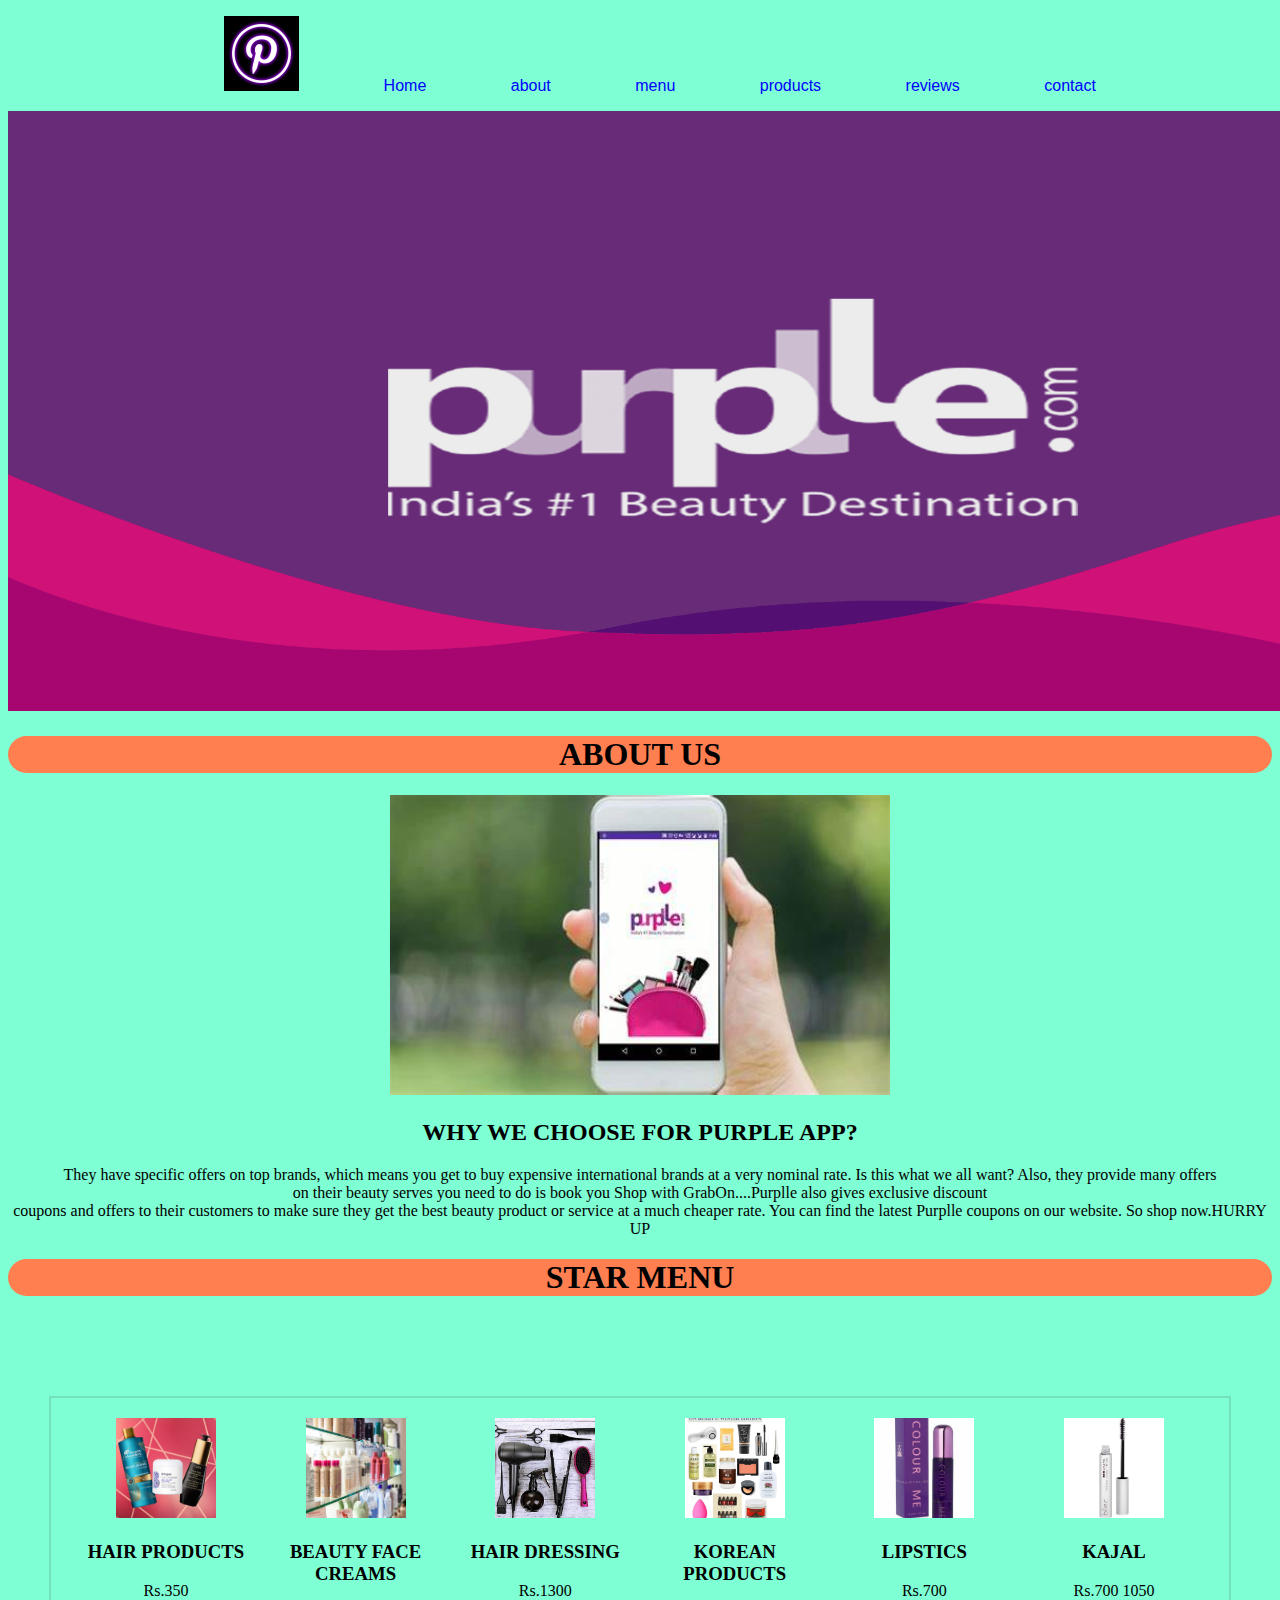
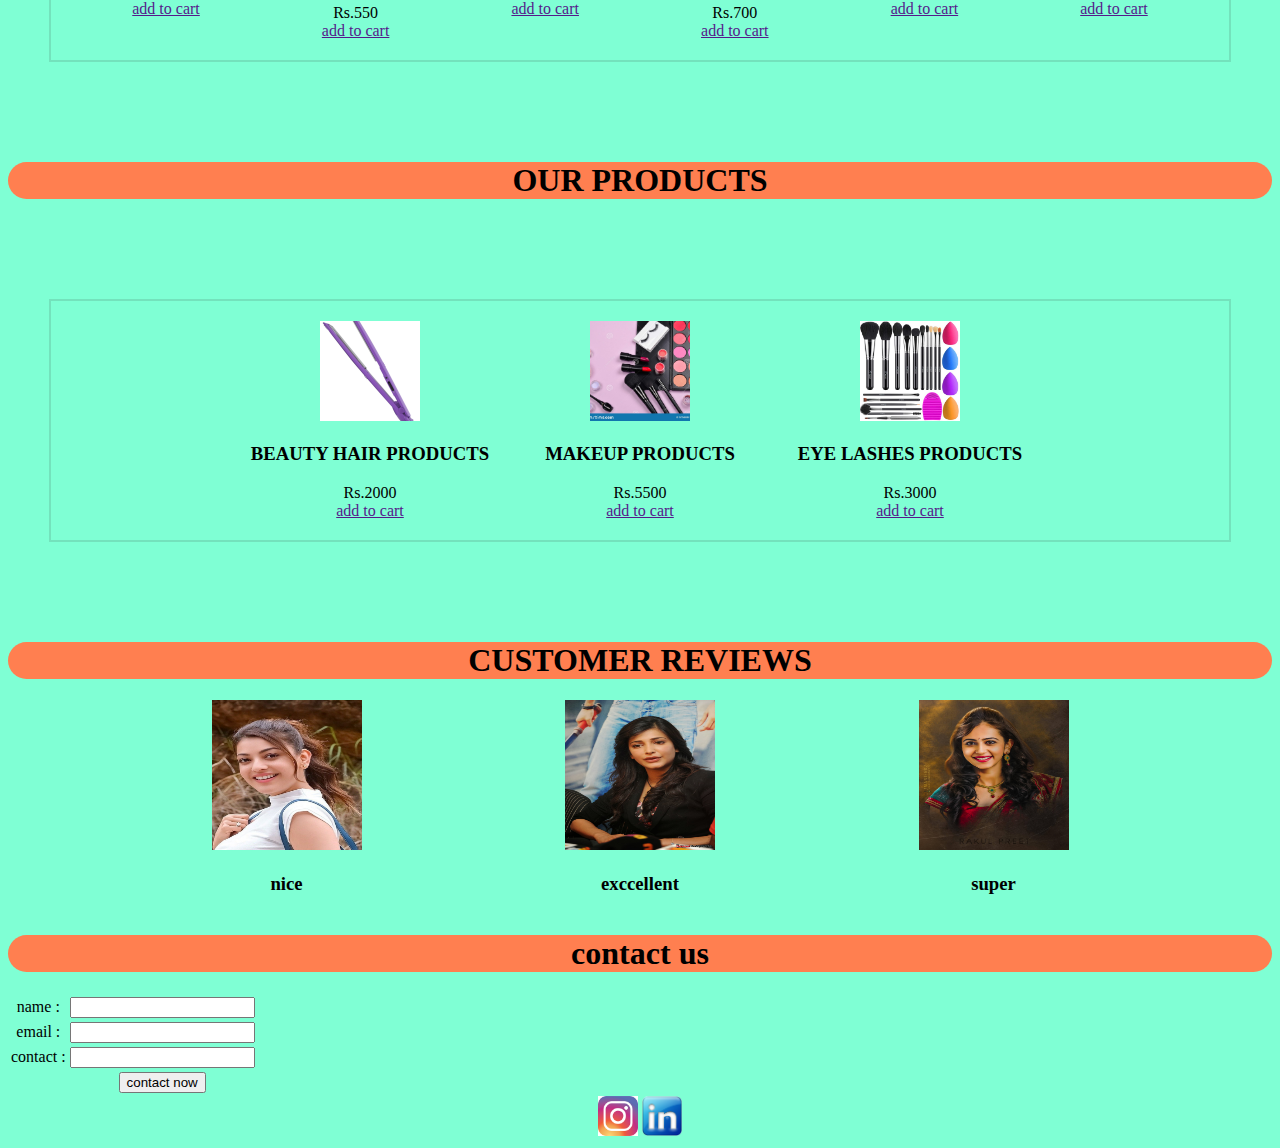
<file: Task-1/index.html>
<!DOCTYPE html>
<html lang="en">
<head>
    <meta charset="UTF-8">
    <meta http-equiv="X-UA-Compatible" content="IE=edge">
    <meta name="viewport" content="width=device-width, initial-scale=1.0">
    <title>Document</title>
    <style>
        .grid{
            display: grid;
            background-color: grey;
            grid-template-columns: auto auto auto;
            padding: 10px;
        }
        .griditem{
            background-color: black;
            border: 3px solid whitesmoke;
            padding: 30px;


        }
        nav ul li{
           font: size 50px; 
            display: inline;
            padding: 40px;
            top: 50px;
        }
    body{
        background-color:aquamarine;
        text-align: center;
    }    
    nav ul li a{
    text-decoration: none;
    color:blue;
    text-align: center;
    justify-content: center;
    align-items: center;
    left: 30px;
    }
 h1{
    background-color: coral;
    border-radius: 20px;
 }
 .box-container{
    display: flex;
    border: 2px solid #2222;
 }
 .box-container img{
      width: 100px;
      height: 100px;
      object-fit: cover;
 }
 .box-container{
    width: 90%;
    padding: 20px;
    margin: 100px auto;
    flex-direction: row;
    justify-content: center;
 }
 .box {
    width: 250px;
    margin: 0 10px;
    box-shadow: 0 0 20px 2px rgba(red, green, blue, alpha);
    transition: 1s;
 }
 .box:hover{
     transform: scale(1.3);
     z-index: 2;

 }
 .a{
    box-shadow: inset;
    display:flex;
    flex-direction:row;
    justify-content: space-evenly;
    transition: 1s;
 }
 .a:hover{
    transform: scale(1.3);
    z-index: 2;
 }
 ul{
    font:message-box;
 }
 .table{
    text-align: center;
    justify-content: center;
    align-items: center;
 }
 
    </style>
</head>
<body>
    <nav>
        <ul>
            <li><img src="p1.jpg" width="75px" height="75px"></li>
            <li><a href="#Home">Home</a></li>
            <li><a href="#about">about</a></li>
            <li><a href="#menu">menu</a></li>
            <li><a href="#products">products</a></li>
            <li><a href="#reviews">reviews</a></li>
            <li><a href="contact">contact</a></li>

        </ul>
    </nav></header> 
    <img src="p2.png"width="1450px" height="600px">
    <div>
        <section><h1>ABOUT US</h1>
        <div class="row">
        <div class="image">
        <img src="p3.jpeg"width="500px" height="300px">
        </div>
        </div>
        <h2>WHY WE CHOOSE FOR PURPLE APP?</h2>
        <p>They have specific offers on top brands, which means you get to buy expensive international brands 
            at a very nominal rate. Is this what we all want? Also, they provide many offers<br> on their beauty 
            serves you need to do is book you Shop with GrabOn....Purplle also gives exclusive discount <br>coupons
             and offers to their customers to make sure they get the best beauty product or service at a much 
             cheaper rate. You can find the latest Purplle coupons on our website. So shop now.HURRY UP</p>
        </section>
    </div>
    <section><h1>STAR MENU</h1>
        
            <div class="box-container">
                <div class="box">
                    <img src="p4.jpeg"width="150px"height="150px" alt="">
                    <h3>HAIR PRODUCTS</h3>
                    <div class="price">Rs.350</div>
                    <a href="" class="button">add to cart</a>
                </div>
                <div class="box">
                    <img src="p5.jpg" width="150px"height="150px"alt="">
                    <h3>BEAUTY FACE CREAMS</h3>
                    <div class="price">Rs.550</div>
                    <a href="" class="botton">add to cart</a>
                </div>
                <div class="box">
                    <img src="p6.jpeg"width="150px" height="150px" alt="">
                    <h3>HAIR DRESSING</h3>
                    <div class="price">Rs.1300</div>
                    <a href="" class="button">add to cart</a>
                </div>
                <div class="box">
                    <img src="p7.jpg"width="150px"height="150px"alt="">
                    <h3>KOREAN PRODUCTS</h3>
                    <div class="price">Rs.700</div>
                    <a href="" class="button">add to cart</a>
                </div>
                <div class="box">
                    <img src="p8.jpeg"width="150px"height="150px"alt="">
                    <h3>LIPSTICS</h3>
                    <div class="price">Rs.700</div>
                    <a href="" class="button">add to cart</a>
                </div>
                <div class="box">
                    <img src="p9.jpg"width="150px"height="150px"alt="">
                    <h3>KAJAL</h3>
                    <div class="price">Rs.700 <span>1050</span></div>
                    <a href="" class="button">add to cart</a>
                </div>
            </div>
        </section>
        <section><h1>OUR PRODUCTS</h1></section>
        <div class="box-container">
            <div class="box">
                <img src="p11.jpg" width="150px"height="150px"alt="">
                <h3>BEAUTY HAIR PRODUCTS</h3>
                <div class="price">Rs.2000</div>
                <a href="" class="botton">add to cart</a>
            </div>
            <div class="box">
                <img src="p12.jpg" width="150px"height="150px"alt="">
                <h3>MAKEUP PRODUCTS</h3>
                <div class="price">Rs.5500</div>
                <a href="" class="botton">add to cart</a>
            </div>
            <div class="box">
                <img src="p13.jpg" width="150px"height="150px"alt="">
                <h3>EYE LASHES PRODUCTS</h3>
                <div class="price">Rs.3000</div>
                <a href="" class="botton">add to cart</a>
            </div>
            </div>
            <section><h1>CUSTOMER REVIEWS</h1></section>
            <div class ="a">
                <div class="b">
                    <img src="p14.jpg" width="150px"height="150px"alt=""text-align:center>
                    <h3>nice</h3>
                    </div>
                    <div class="b">
                    <img src="p15.jpg" width="150px"height="150px"alt="">
                    <h3>exccellent</h3>
                    </div>
                    <div class="b">
                    <img src="p16.jpg" width="150px"height="150px"alt="">
                    <h3>super</h3>
                    </div>
                    </div>
                    <section><h1>contact us</h1></section>
                    <div class="d">
                        <table><tr><td>name :</td><td><input type="text"></td></tr>
                        <tr><td>email :</td><td><input type="email"></td></tr>
                        <tr><td>contact :</td><td><input type="phone number"></td></tr>
                        <tr><td><td><input type="submit" value ="contact now"></td></tr>
                        
                    </table>
                    </div>
                    <section class="footer">
                        <div class="share">
                            
                            <a href="https://www.instagram.com/purpleappstoree"target="_blank" class="fab fa-instagram"><img src="p18.png"width="40px"height="40px"></a>
                            <a href="https://in.linkedin.com/company/purplle-com"target="_blank"  class="fab fa-linkedin"><img src="p19.png"width="40px"height="40px"></a>
                        </div>
                    </section>
                    </body>
                    </html>
</file>
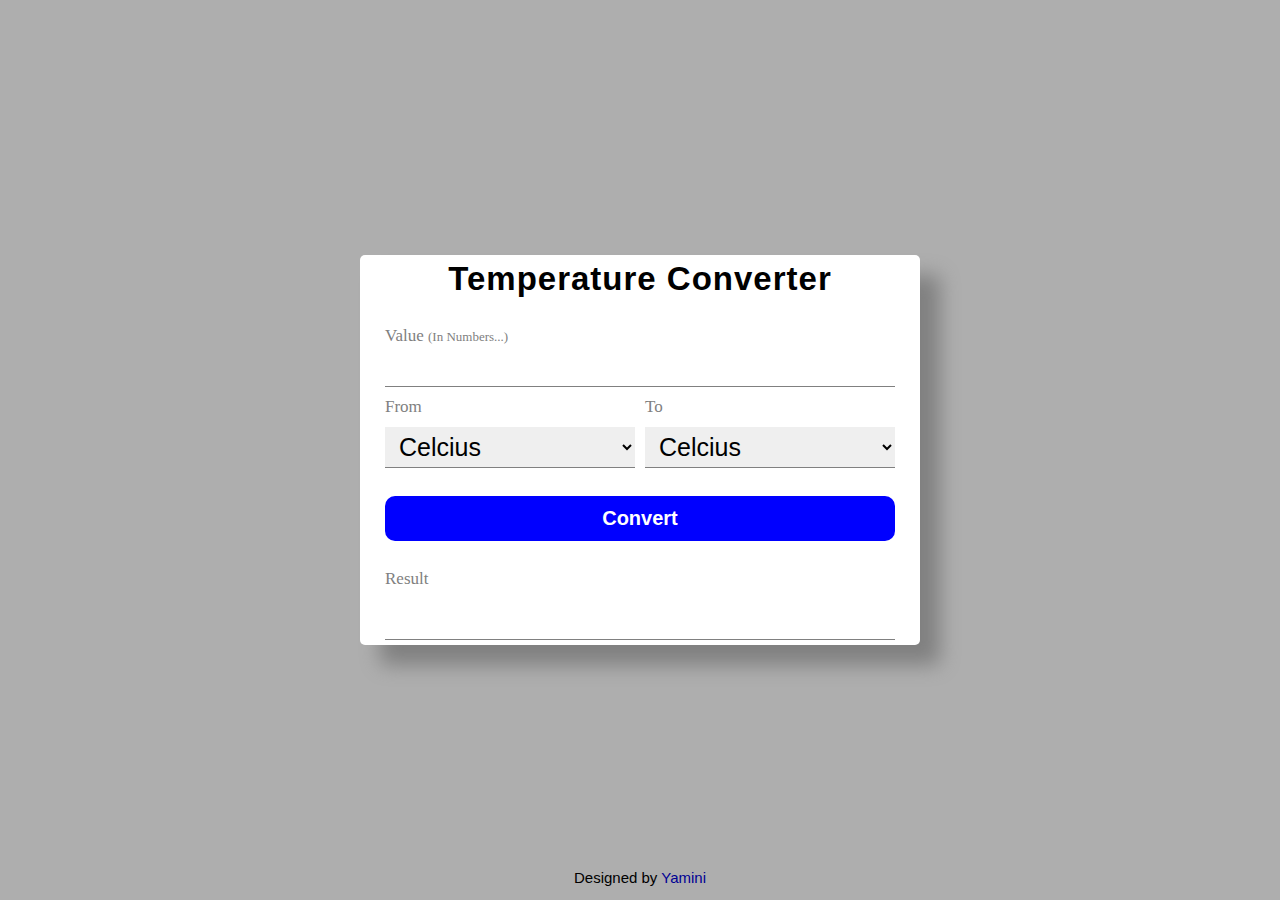
<file: Task-3/temp.html>
<!DOCTYPE html>
<html lang="en">

<head>
    <meta charset="UTF-8">
    <meta http-equiv="X-UA-Compatible" content="IE=edge">
    <meta name="viewport" content="width=device-width, initial-scale=1.0">
    <title>Welcome to Temperature Converter</title>
    <link rel="stylesheet" href="temp.css">
    
</head>

<body>
    <div class="container">
        <h1>Temperature Converter</h1>
        <div class="inputs">
            <div style="display: flex;
            flex-direction: column;">
                <label for="degree">Value <span id="small">(In Numbers...)</span></label>
                <input type="number" name="degree" id="inputValue" required>
            </div>
            <div class="inptsss">
                <div>
                    <label for="type">From</label>
                    <select name="type" id="type1">
                        <option value="celcius">Celcius</option>
                        <option value="fahrenheit">Fahrenheit</option>
                        <option value="kelvin">Kelvin</option>
                        <option value="rankine">Rankine</option>
                    </select>
                </div>
                <div>
                    <label for="type">To</label>
                    <select name="type" id="type2">
                        <option value="celcius">Celcius</option>
                        <option value="fahrenheit">Fahrenheit</option>
                        <option value="kelvin">Kelvin</option>
                        <option value="rankine">Rankine</option>
                    </select>
                </div>
            </div>
        </div>
        <button type="submit" id="btn" onclick="temperature()">Convert</button>
        <div class="resultss">
            <label for="result">Result</label>
            <div id="result"></div>
        </div>
    </div>
    <div class="footer">
        <p>Designed by <a href="https://www.linkedin.com/in/vamsi-krishna-chimchimgari-02b079248/">Yamini</a></p>
    </div>
    <script src="temp.js"></script>
</body>

</html>
</file>
<file: Task-3/temp.css>
@import url('https://fonts.googleapis.com/css2?family=Lobster&display=swap');

* {
    margin: 0;
    padding: 0;
}

body {
    height: 100vh;
    background-size: cover;
    background-color: rgb(174, 174, 174);
    display: flex;
    justify-content: center;
    align-items: center;
    position: relative;
}

.container {
    background-color: white;
    width: 510px;
    /* height: 373px; */
    padding: 5px 25px;
    border-radius: 5px;
    display: flex;
    flex-direction: column;
    gap: 28px;
    box-shadow: 20px 20px 20px grey;
}

.container h1 {
    font-family: sans-serif;
    font-size: 33px;
    font-weight: 700;
    text-align: center;
    user-select: none;
    letter-spacing: 1px;
}

.task-bar {
    display: flex;
    justify-content: space-between;
    align-items: center;
    user-select: none;
    padding: 2px 0 0 0;
}

#p1 {
    font-family: system-ui;
    font-weight: 600;
    display: flex;
    justify-content: center;
    align-items: center;
}

.inputs {
    display: flex;
    flex-direction: column;
    gap: 10px;
}

.inputs:first-child {
    display: flex;
    flex-direction: column;
    gap: 10px;
}

.inptsss {
    display: flex;
    gap: 10px;
}

.inptsss div {
    display: flex;
    flex-direction: column;
    gap: 10px;
    width: 100%;
}

#small {
    font-size: 13px;
}

#result,
#inputValue {
    height: 40px;
    font-size: 25px;
    border: 1px solid gray;
    border-left: none;
    border-right: none;
    border-top: none;
    outline: none;
    padding: 0 10px;
    font-weight: 600;
    font-family: system-ui, -apple-system, BlinkMacSystemFont, 'Segoe UI', Roboto, Oxygen, Ubuntu, Cantarell, 'Open Sans', 'Helvetica Neue', sans-serif;
}

#result:focus,
#inputValue:focus {
    height: 40px;
    font-size: 25px;
    border: 1px solid rgb(130, 130, 255);
    border-left: none;
    border-right: none;
    border-top: none;
    outline: none;
    padding: 0 10px;
}

#btn {
    height: 45px;
    font-size: 20px;
    font-weight: 600;
    background-color: blue;
    color: white;
    border: none;
    border-radius: 10px;
    cursor: pointer;
}

#btn:active {
    height: 45px;
    font-size: 20px;
    font-weight: 600;
    background-color: rgb(108, 108, 255);
    color: white;
    border: none;
    border-radius: 10px;
    cursor: pointer;
}

.resultss {
    display: flex;
    flex-direction: column;
    gap: 10px;
}

#type1,
#type2 {
    height: 41px;
    font-size: 25px;
    border: 1px solid gray;
    border-left: none;
    border-right: none;
    border-top: none;
    outline: none;
    padding: 0 10px;
}

#type1:focus,
#type2:focus {
    height: 41px;
    font-size: 25px;
    border: 1px solid rgb(130, 130, 255);
    border-left: none;
    border-right: none;
    border-top: none;
    outline: none;
    padding: 0 10px;
}

label {
    font-size: 17px;
    font-family: -webkit-pictograph;
    color: gray;
}

.footer {
    height: 5vh;
    width: 100vw;
    position: absolute;
    bottom: 0px;
    display: flex;
    justify-content: center;
    align-items: center;
}

.footer p {
    font-size: 15px;
    font-family: Arial, Helvetica, sans-serif
}

.footer p a {
    text-decoration: none;
    color: rgb(0, 0, 148);
}

.footer p a:hover {
    color: blue;
}


@media only screen and (max-width: 575px) {
    .container {
        transform: scale(0.95);
    }
}

@media only screen and (max-width: 425px) {
    .container {
        transform: scale(0.9);
    }
}

@media only screen and (max-width: 340px) {
    .container {
        transform: scale(0.8);
    }
}
</file>
